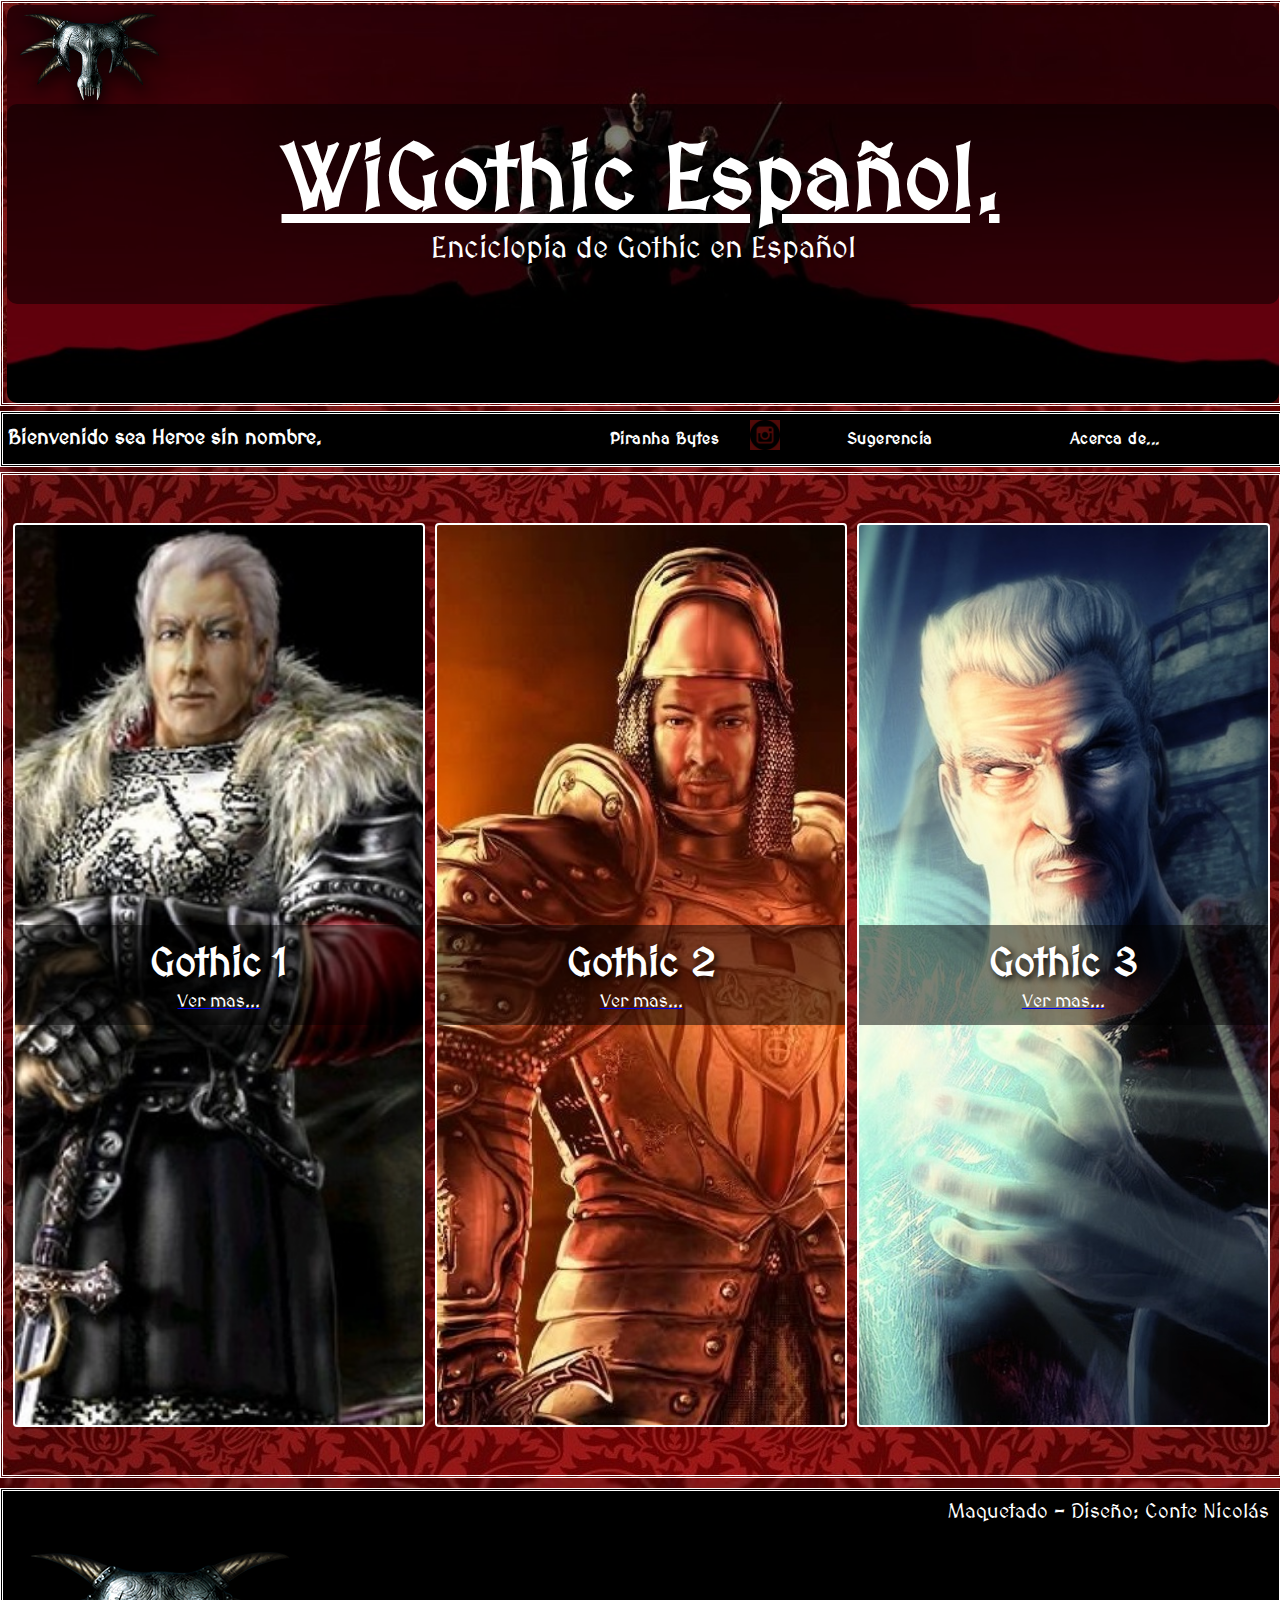
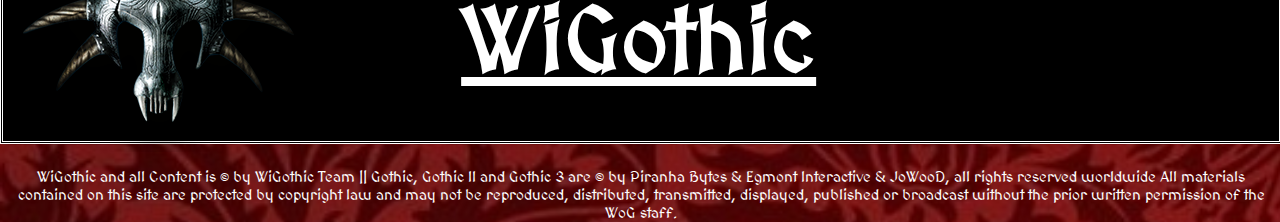
<file: index.html>
<!DOCTYPE html>
<html lang="en">
<head>
	<meta keyword="gothic">
	<meta charset="UTF-8">
	<title>WiGothic</title>
	<link rel="stylesheet" type="text/css" href="css/index.css">
	<link href="https://fonts.googleapis.com/css?family=MedievalSharp&display=swap" rel="stylesheet">
</head>
<body>
	<header>
		<div id="banner">
			<div id="tras">
				<h1>WiGothic Español. </h1>
				<p>Enciclopia de Gothic en Español</p>
				<img src="imagenes/logo.png" alt="">
			</div>
		</div>
	</header>

	<nav>
		<h1>Bienvenido sea Heroe sin nombre.</h1>
		<div id="insta"><img src="imagenes/ig.png" alt=""></div>
		<ul>
			<a href="https://www.instagram.com/piranhabytes/" target="blank_"><li>Piranha Bytes</li></a>
			<a href="mailto:nicoconte1999@gmail.com?subject='Sugerencia'" target="blank_"><li>Sugerencia</li></a>
			<a href="about.html" target="blank_"><li>Acerca de...</li></a>
		</ul>
	</nav>

	<main role="main">
		<div id="bloque1">
			<div id="placa1">
				<h1>Gothic 1</h1>
				<a href="http://www.worldofgothic.com/gothic/"target="blank_"><p>Ver mas...</p></a>
			</div>
		</div>

		<div id="bloque2">
			<div id="placa2">
				<h1>Gothic 2</h1>
				<a href="http://www.worldofgothic.com/gothic2/"target="blank_"><p>Ver mas...</p></a>
			</div>
		</div>

		<div id="bloque3">
			<div id="placa3">
				<h1>Gothic 3</h1>
				<a href="http://www.worldofgothic.com/gothic3/" target="blank_"><p>Ver mas...</p></a>
			</div>
		</div>

	</main>

	<footer>
		<a href="https://www.instagram.com/nico.conte_/" target="blank_">Maquetado - Diseño: Conte Nicolás</a>

		<p>WiGothic and all Content is © by WiGothic Team || Gothic, Gothic II and Gothic 3 are © by Piranha Bytes & Egmont Interactive & JoWooD, all rights reserved worldwide
		All materials contained on this site are protected by copyright law and may not be reproduced, distributed, transmitted, displayed, published or broadcast without the prior written permission of the WoG staff.</p>

		<div id="imagen">
			<img src="imagenes/logo.png" alt="">
		</div>

		<div id="titulo_final"><h1>WiGothic</h1></div>

	</footer>

</body>
</html>
</file>
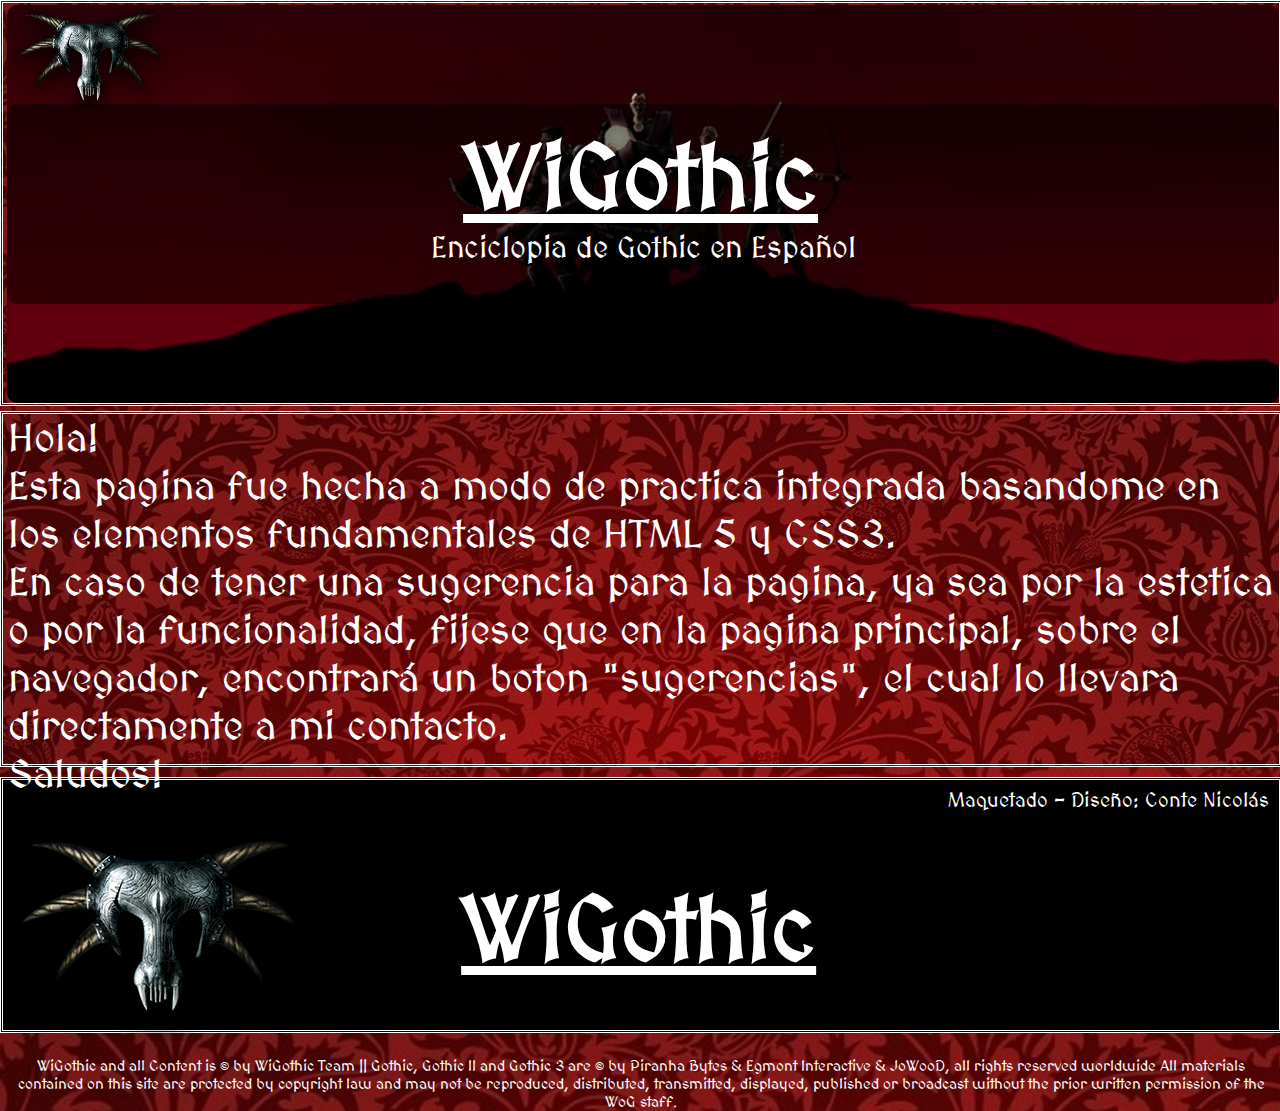
<file: about.html>
<!DOCTYPE html>
<html lang="en">
<head>
	<meta keyword ="Gothic">
	<meta charset="UTF-8">
	<title>Wigothic about</title>
	<link rel="stylesheet" type="text/css" href="css/about.css">
	<link href="https://fonts.googleapis.com/css?family=MedievalSharp&display=swap" rel="stylesheet">
</head>
<body>
	<header>
		<div id="banner">
			<div id="tras">
				<h1>WiGothic</h1>
				<p>Enciclopia de Gothic en Español</p>
				<img src="imagenes/logo.png" alt="">
			</div>
		</div>
	</header>
	<main role="main">
		<p>Hola! <br>
			Esta pagina fue hecha a modo de practica integrada basandome en los elementos fundamentales de HTML 5 y CSS3. <br>
			En caso de tener una sugerencia para la pagina, ya sea por la estetica o por la funcionalidad, fijese que en la pagina principal, sobre el navegador, encontrará un boton "sugerencias", el cual lo llevara directamente a mi contacto. <br>Saludos!</p>

	</main>
	
	<footer>
		<a href="https://www.instagram.com/nico.conte_/" target="blank_">Maquetado - Diseño: Conte Nicolás</a>

			<p>WiGothic and all Content is © by WiGothic Team || Gothic, Gothic II and Gothic 3 are © by Piranha Bytes & Egmont Interactive & JoWooD, all rights 	reserved worldwide
			All materials contained on this site are protected by copyright law and may not be reproduced, distributed, transmitted, displayed, published or broadcast without the prior written permission of the WoG staff.</p>

			<div id="imagen">
				<img src="imagenes/logo.png" alt="">
			</div>

		<div id="titulo_final"><h1>WiGothic</h1></div>

	</footer>
	<script>	
		window.alert("Ha entrado a la pagina de ´about´ de gothic");
	</script>
</body>
</html>
</file>
<file: css/index.css>
*{margin: 0;}

@font-face{
	font-family: cursive;
	src:url(../fuentes/MedievalSharp-Regular.tff);
}



body{
	width:100%;
	height: auto;
	background-color: #ccc;
	background-image: url(../imagenes/patronrojo3.jpg);
	background-size: cover;
	color:#fff;
	font-family: 'MedievalSharp', cursive;
}

header{
	width:99.71%;
	height: 400px;
	background-color: orange;
	background-image: url(../imagenes/patronrojo3.jpg);
	border:3px double white;
	transition: 0.5s;
}

#banner{
	width: 99.67%;
	height: 398px;
	background-image:url(../imagenes/wog.jpg);
	background-position:center center;
	background-size: cover;
	background-repeat: no-repeat;
	margin-top:2px;
	margin-left: 4px;
	display: flex;
	align-items: center;
	border-radius:10px;
}

#tras{
	width: 100%;
	height: 200px;
	background-color: rgba(0,0,0,0.5);
	border-radius:10px;
}

#tras h1{
	font-size: 90px;
	margin-right: 5px;
	margin-top: 20px;
	justify-content: center;
	text-align:center;
	text-decoration: underline;
}

#tras p{
	font-size: 30px;
	align-items: center;
	justify-content: center;
	display:flex;
}

#tras img{
	height: 108px;
	position: absolute;
	left:10px;
	top:8px;
}

nav{
	color:#fff;
	width: 99.71%;
	height: 50px;
	background-color: black;
	border:3px double white;
	margin-top:5px;
	text-decoration: none;
}

nav h1{
	font-size: 20px;
	margin-top:10px;
	margin-left:5px;
}

#insta img{
	height: 30px;
	background-color:#500A08;
	position: absolute;
	right: 500px;
	top:420px;
}

ul{
	width: 768px;
	height: 30px;
	position: absolute;
	right: 10px;
	margin-top:-30px;
}

ul li{
	width: 125px;
	height: 30px;
	color:white;
	background-color: #000;
	text-align: center;
	list-style: none;
	float:left;
	font-weight: bold;
	padding-top:10px;
	letter-spacing: 0.5px;
	cursor: pointer;
	border-radius: 5px;
	margin-left: 100px;
}


ul li:hover{
	background-color: #6A0502;
}



main{
	width: 99.71%;
	height: 1000px;
	background-color: green;
	background-image: url(../imagenes/patronrojo3.jpg);
	display: flex;
	flex-direction:row; /*row - column -row-reverse - column-reverse*/
	justify-content: space-evenly; /* flex-start - flex-end - center - space-around - space-between - space-evenly*/
	align-items: center; /* flex-start - flex-end - */
	flex-wrap: nowrap; /*nowrap - wrap */
	border:3px double white;
	margin-top:5px;

}

#bloque1{
	width: 32%;
	height: 900px;
	background-color: red;
	background-image: url(../imagenes/gomez1.jpg);
	background-position:center center;
	background-size:cover;
	background-repeat:no-repeat;
	border:2px double white;
	border-radius:4px;
	transition: 0.5s;


}

#bloque1:hover{

	margin-left: 15px;
	margin-right: 15px;
	box-shadow: 20px 20px 30px #000;
	background-image: url(../imagenes/traicion2.gif);
	background-repeat: no-repeat;
	background-position: center center;
	background-size: cover;
}


#placa1{
	width: 100%;
	height: 100px;
	background-color: rgba(0,0,0,0.5); /*se crea transparencias*/
	margin-top: 400px;
}

#placa1 h1{
	font-size:40px;
	color:#fff;
	margin-top:400px;
	text-align:center;
	line-height: 75px;
	text-shadow:3px 3px 7px black;
}

#placa1 p{
	color:#fff;
	height: 10px;
	text-align:center;
	font-size:18px;
	margin-top: -10px;
	cursor:pointer;
}

#placa1 p:link{
	color:#E75E5A;
	text-decoration: none;
}

#placa1 p:actived{
	color:#E75E5A;
	text-decoration: none;
}

#placa1 p:visited{
	color:#E75E5A;
	text-decoration: none;
}

#placa1 p:hover{
	color:#E75E5A;
}



#bloque2{
	width: 32%;
	height: 900px;
	background-color: red;
	background-image: url(../imagenes/hero2.jpg);
	background-position:center center;
	background-size:cover;
	background-repeat:no-repeat;
	border:2px double white;
	border-radius:4px;
	transition: 0.5s;
}

#bloque2:hover{
	margin-left: 15px;
	margin-right: 15px;
	box-shadow: 20px 20px 30px #000;
	background-image: url(../imagenes/xardas.gif);
	background-repeat: no-repeat;
	background-position: right left;
	background-size: cover;
}


#placa2{
	width: 100%;
	height: 100px;
	background-color: rgba(0,0,0,0.5); /*se crea transparencias*/
	margin-top: 400px;
}

#placa2 h1{
	font-size:40px;
	color:#fff;
	margin-top:400px;
	text-align:center;
	line-height: 75px;
	text-shadow:3px 3px 7px black;
}

#placa2 p{
	color:#fff;
	height: 10px;
	text-align:center;
	font-size:18px;
	margin-top: -10px;
	cursor:pointer;
}

#placa2 p:hover{
	color:#E75E5A;
}


#bloque3{
	width: 32%;
	height: 900px;
	background-color: red;
	background-image: url(../imagenes/g33.jpg);
	background-position:center center;
	background-size:cover;
	background-repeat:no-repeat;
	border:2px double white;
	border-radius:4px;
	transition: 0.5s;
}

#bloque3:hover{
	margin-left: 15px;
	margin-right: 15px;
	box-shadow: 20px 20px 30px #000;
	background-image: url(../imagenes/wolf.gif);
	background-repeat: no-repeat;
	background-position: center center;
	background-size: cover;
}


#placa3{
	width: 100%;
	height: 100px;
	background-color: rgba(0,0,0,0.5); /*se crea transparencias*/
	margin-top: 400px;
}

#placa3 h1{
	font-size:40px;
	color:#fff;
	margin-top:400px;
	text-align:center;
	line-height: 75px;
	text-shadow:3px 3px 7px black;
}

#placa3 p{
	color:#fff;
	height: 10px;
	text-align:center;
	font-size:18px;
	margin-top: -10px;
	cursor:pointer;
}


#placa3 p:hover{
	color:#E75E5A;
}

footer{
	width: 99.71%;
	height: 250px;
	border: 3px double white;
	background-color:black;
	margin-top:10px;
}

footer a{
	color:#fff;
	text-decoration: none;
	font-size: 20px;
	display: flex;
	align-content:flex-end;
	justify-content: flex-end;
	margin-top:7px;
	margin-right: 10px;
}

footer a:active{
	text-decoration: none;
}

footer a:visited{
	text-decoration: none;
}

footer a:link{
	text-decoration: none;
}

footer a:hover{
	text-decoration: none;
	color: #6A0502;
}

footer p{
	margin-top:245px;
	text-align: center;
	font-size: 15px;

}

#imagen{
	height: 70px;
	margin-top: -280px;
}

#titulo_final h1{
	font-size: 90px;
	margin-right: 5px;
	margin-top: -25px;
	justify-content: center;
	text-align:center;
	text-decoration: underline;
}
</file>
<file: css/about.css>
*{margin: 0;}

@font-face{
	font-family: cursive;
	src:url(../fuentes/MedievalSharp-Regular.tff);
}


body{
	width:100%;
	height: auto;
	background-color: #ccc;
	background-image: url(../imagenes/patronrojo3.jpg);
	background-size: cover;
	color:#fff;
	font-family: 'MedievalSharp', cursive;
}


header{
	width:99.71%;
	height: 400px;
	background-color: orange;
	background-image: url(../imagenes/patronrojo3.jpg);
	border:3px double white;
	transition: 0.5s;
}


#banner{
	width: 99.67%;
	height: 398px;
	background-image:url(../imagenes/wog.jpg);
	background-position:center center;
	background-size: cover;
	background-repeat: no-repeat;
	margin-top:2px;
	margin-left: 4px;
	display: flex;
	align-items: center;
	border-radius:10px;
}

#tras{
	width: 100%;
	height: 200px;
	background-color: rgba(0,0,0,0.5);
	border-radius:10px;
}

#tras h1{
	font-size: 90px;
	margin-right: 5px;
	margin-top: 20px;
	justify-content: center;
	text-align:center;
	text-decoration: underline;
}

#tras p{
	font-size: 30px;
	align-items: center;
	justify-content: center;
	display:flex;
}

#tras img{
	height: 108px;
	position: absolute;
	left:10px;
	top:8px;
}


main{
	width: 99.71%;
	height: 350px;
	background-color: green;
	background-image: url(../imagenes/patronrojo3.jpg);
	border:3px double white;
	margin-top:5px;

}

main p{
	font-size: 40px;
	margin-left: 5px;

}

footer{
	width: 99.71%;
	height: 250px;
	border: 3px double white;
	background-color:black;
	margin-top:10px;
}

footer a{
	color:#fff;
	text-decoration: none;
	font-size: 20px;
	display: flex;
	align-content:flex-end;
	justify-content: flex-end;
	margin-top:7px;
	margin-right: 10px;
}

footer a:active{
	text-decoration: none;
}

footer a:visited{
	text-decoration: none;
}

footer a:link{
	text-decoration: none;
}

footer a:hover{
	text-decoration: none;
	color: #6A0502;
}

footer p{
	margin-top:245px;
	text-align: center;
	font-size: 15px;

}

#imagen{
	height: 70px;
	margin-top: -280px;
}

#titulo_final h1{
	font-size: 90px;
	margin-right: 5px;
	margin-top: -25px;
	justify-content: center;
	text-align:center;
	text-decoration: underline;
}
</file>
